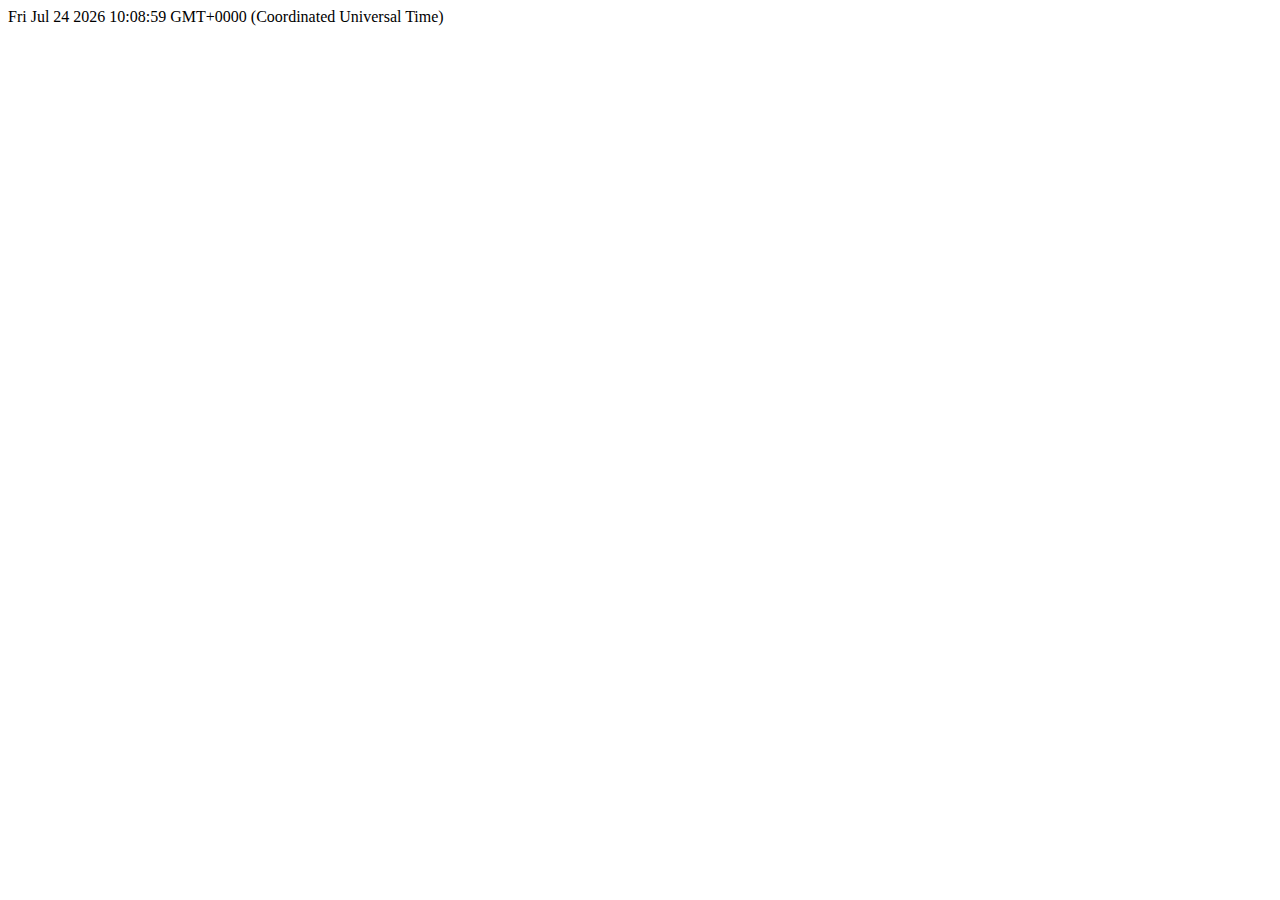
<file: time.html>
<html>

<head>
    <title></title>
    <script type="text/javascript">
        function srvTime() {
            try {
                //FF, Opera, Safari, Chrome
                xmlHttp = new XMLHttpRequest();
            } catch (err1) {
                //IE
                try {
                    xmlHttp = new ActiveXObject('Msxml2.XMLHTTP');
                } catch (err2) {
                    try {
                        xmlHttp = new ActiveXObject('Microsoft.XMLHTTP');
                    } catch (eerr3) {
                        //AJAX not supported, use CPU time.
                        alert("AJAX not supported");
                    }
                }
            }
            xmlHttp.open('HEAD', window.location.href.toString(), false);
            xmlHttp.setRequestHeader("Content-Type", "text/html");
            xmlHttp.send('');
            return xmlHttp.getResponseHeader("Date");
        }

        //var st = srvTime();
        //var date = new Date(st);

        function display_c() {
            var refresh = 1000; // Refresh rate in milli seconds
            mytime = setTimeout('display_ct()', refresh)
        }

        function display_ct() {
            var strcount
            var st = srvTime();
            var x = new Date(st); //new Date()
            document.getElementById('ct').innerHTML = x;
            tt = display_c();
        }
    </script>
</head>

<body onload=display_ct();>
    <span id='ct'></span>

</body>

</html>
</file>
